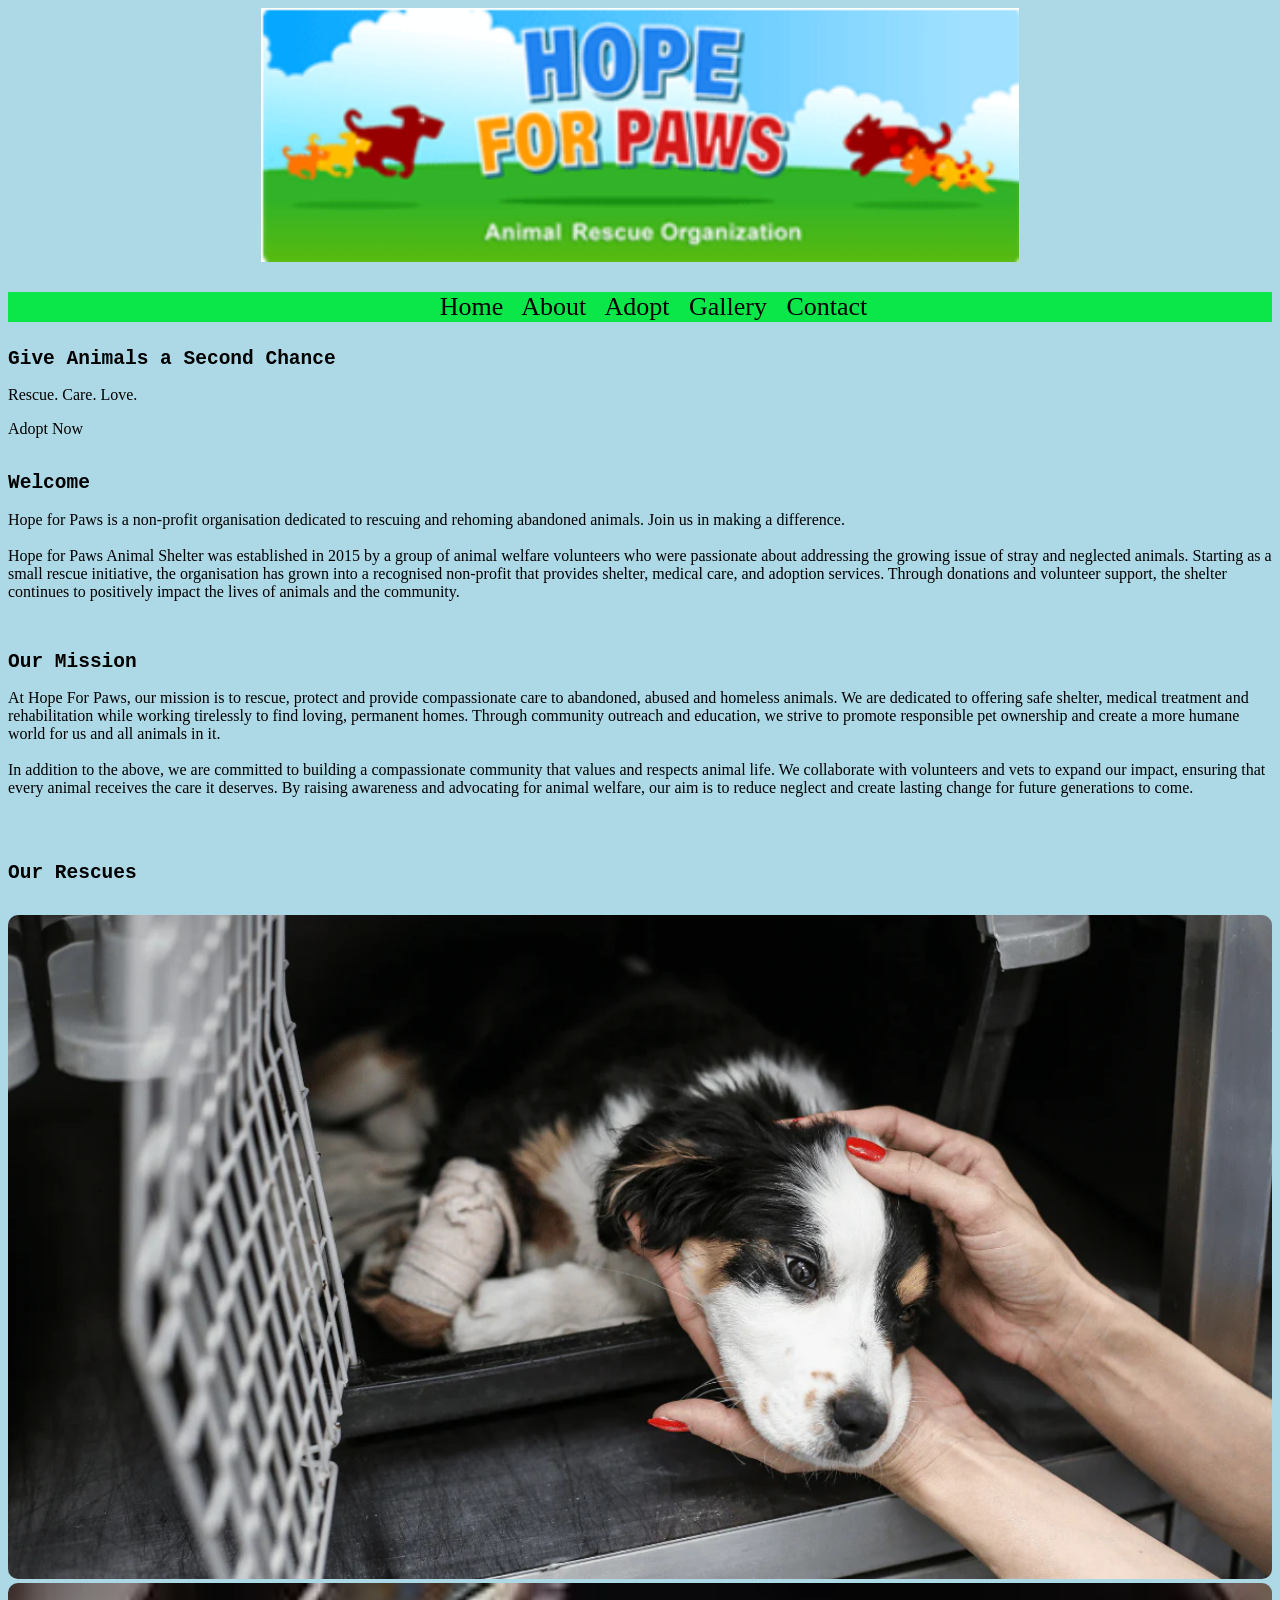
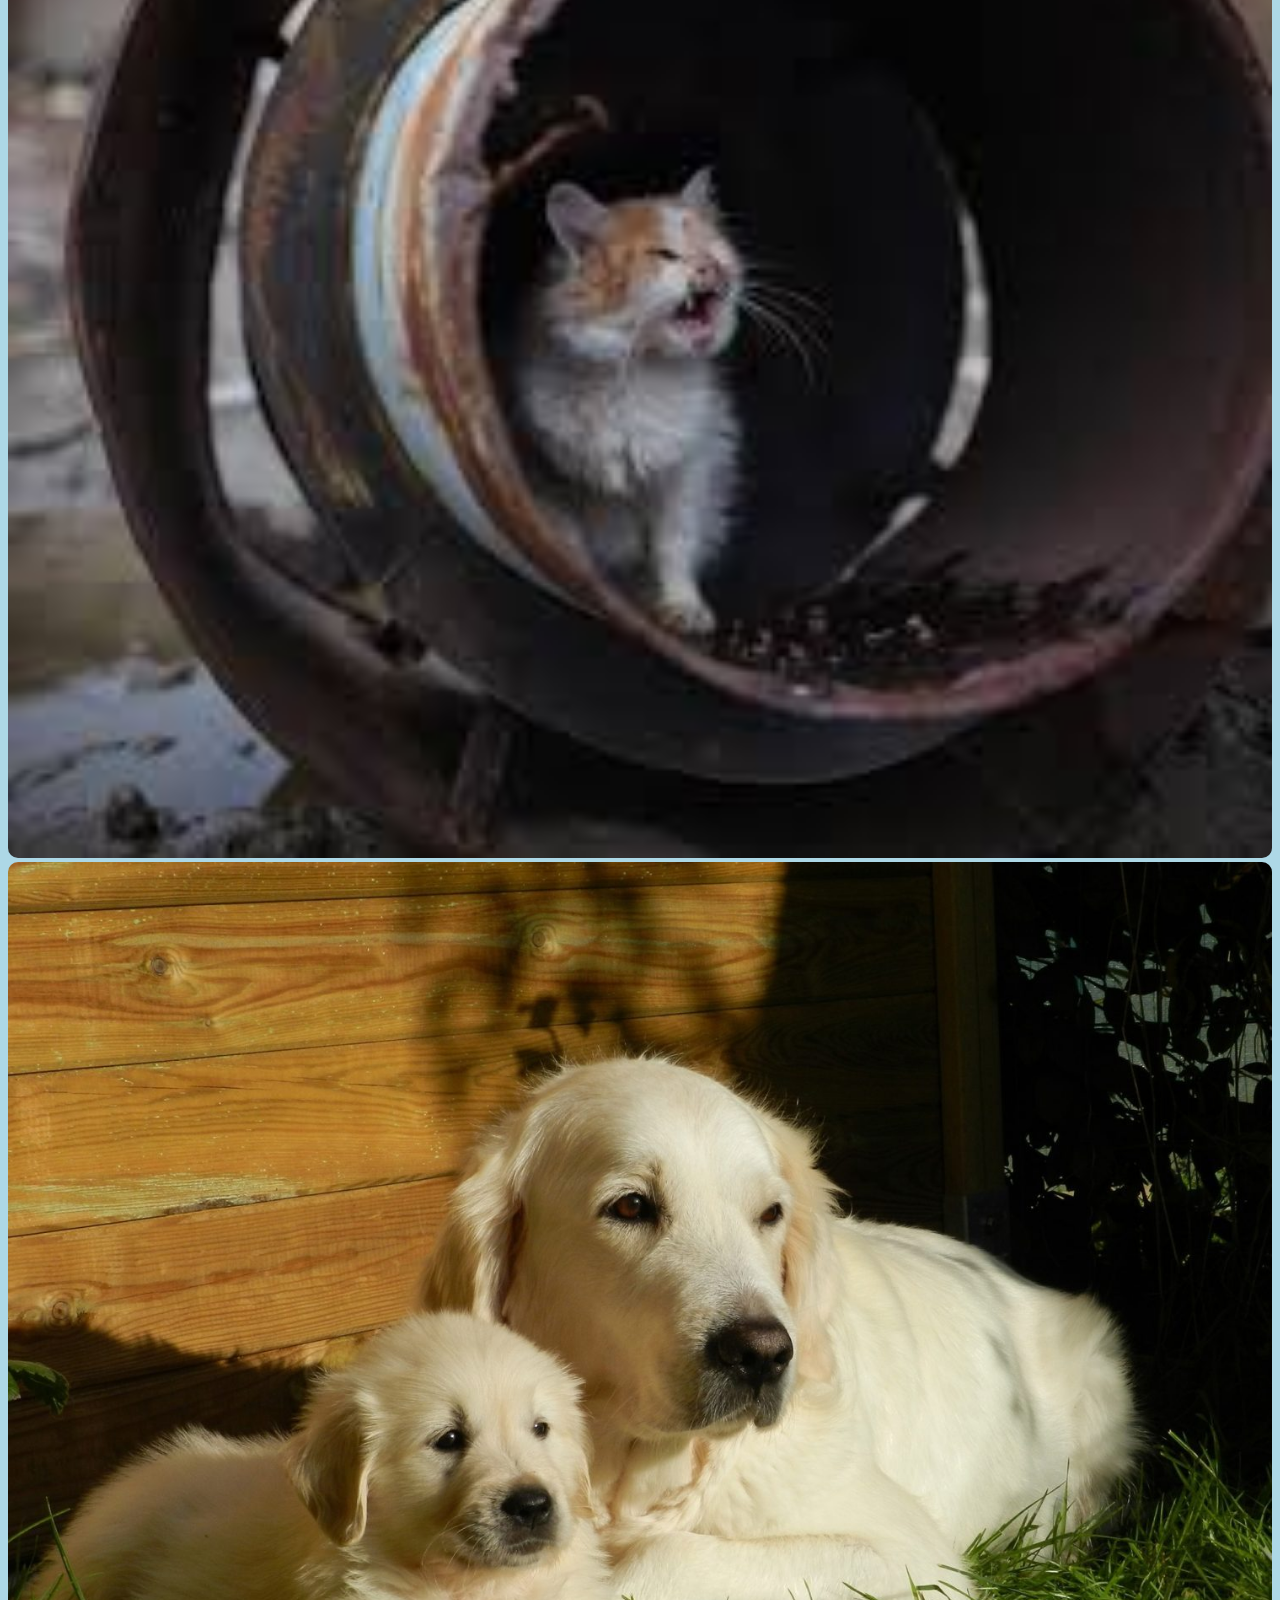
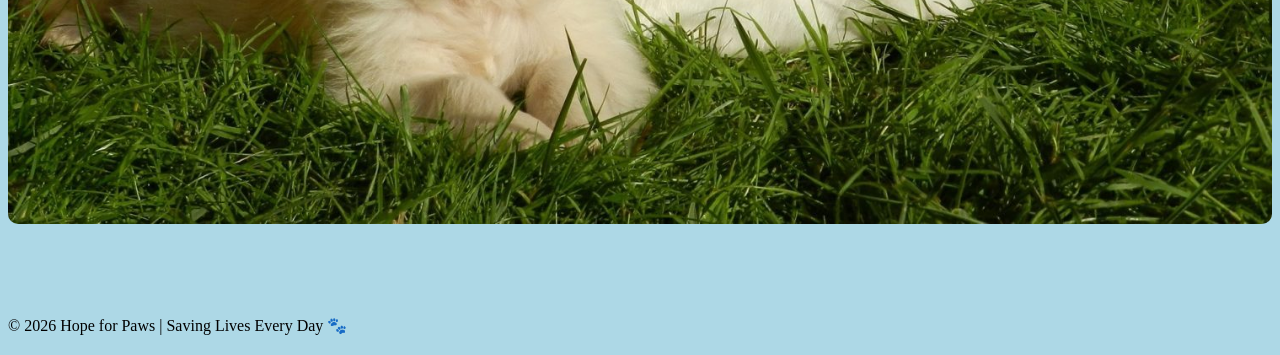
<file: index.html>
<!DOCTYPE html>
<html lang="en">
<head>
    <meta charset="UTF-8">
    <link rel="stylesheet" href="style.css">
</head>

<header>
    <div class="logo-container">
    </div>
    <div style="text-align: center">
        <img src="images/Hope for paws.PNG" alt="Logo of business" style="width: 60%; height: auto;">
    </div>
    
    <nav>
    <ul class="nav-links">
    <div style="text-align: center">
        <a href="home.html">Home</a> &nbsp;
        <a href="about.html">About</a> &nbsp;
        <a href="adopt.html">Adopt</a> &nbsp;
        <a href="gallery.html">Gallery</a> &nbsp;
        <a href="contact.html">Contact</a> &nbsp;
    </div>
    </ul>
    </nav>
</header>

<section class="hero">
    <div class="hero-text">
        <h2>Give Animals a Second Chance</h2>
        <p>Rescue. Care. Love.</p>
        <a href="adopt.html" class="btn">Adopt Now</a>
    </div>
</section>
</body>
<section class="content">
    <br>
    <h2>Welcome</h2>
    <p>
        Hope for Paws is a non-profit organisation dedicated to rescuing and rehoming
        abandoned animals. Join us in making a difference.
        <br><br>
        Hope for Paws Animal Shelter was established in 2015 by a group of animal welfare
volunteers who were passionate about addressing the growing issue of stray and neglected
animals. Starting as a small rescue initiative, the organisation has grown into a recognised
non-profit that provides shelter, medical care, and adoption services. Through donations and
volunteer support, the shelter continues to positively impact the lives of animals and the
community.
    </p>
</section>

<section class="content light">
    <br>
    <h2>Our Mission</h2>
    <p>
        At Hope For Paws, our mission is to rescue, protect and provide compassionate care to abandoned, abused and homeless animals. We are dedicated to offering safe shelter, medical treatment and rehabilitation while working tirelessly to find loving, permanent homes. Through community outreach and education, we strive to promote responsible pet ownership and create a more humane world for us and all animals in it.
        <br><br>
        In addition to the above, we are committed to building a compassionate community that values and respects animal life. We collaborate with volunteers and vets to expand our impact, ensuring that every animal receives the care it deserves. By raising awareness and advocating for animal welfare, our aim is to reduce neglect and create lasting change for future generations to come. 
    </p>
</section>

<section class="gallery">
    <br>
    <h2>Our Rescues</h2>
    <div class="images">
        <img src="images/rescue dog" alt="Rescue Dog" width="250"; height="300;">
        <img src="images/rescue cat.jpg" alt="Rescue Cat" width="250"; height="300";>
        <img src="images/dog.jpg" alt="Happy Dog" width="250"; height="300";>
    </div>
</section>

<footer>
    <br><br><br><br>
    <p>© 2026 Hope for Paws | Saving Lives Every Day 🐾</p>
</footer>

</body>
</html>
</file>
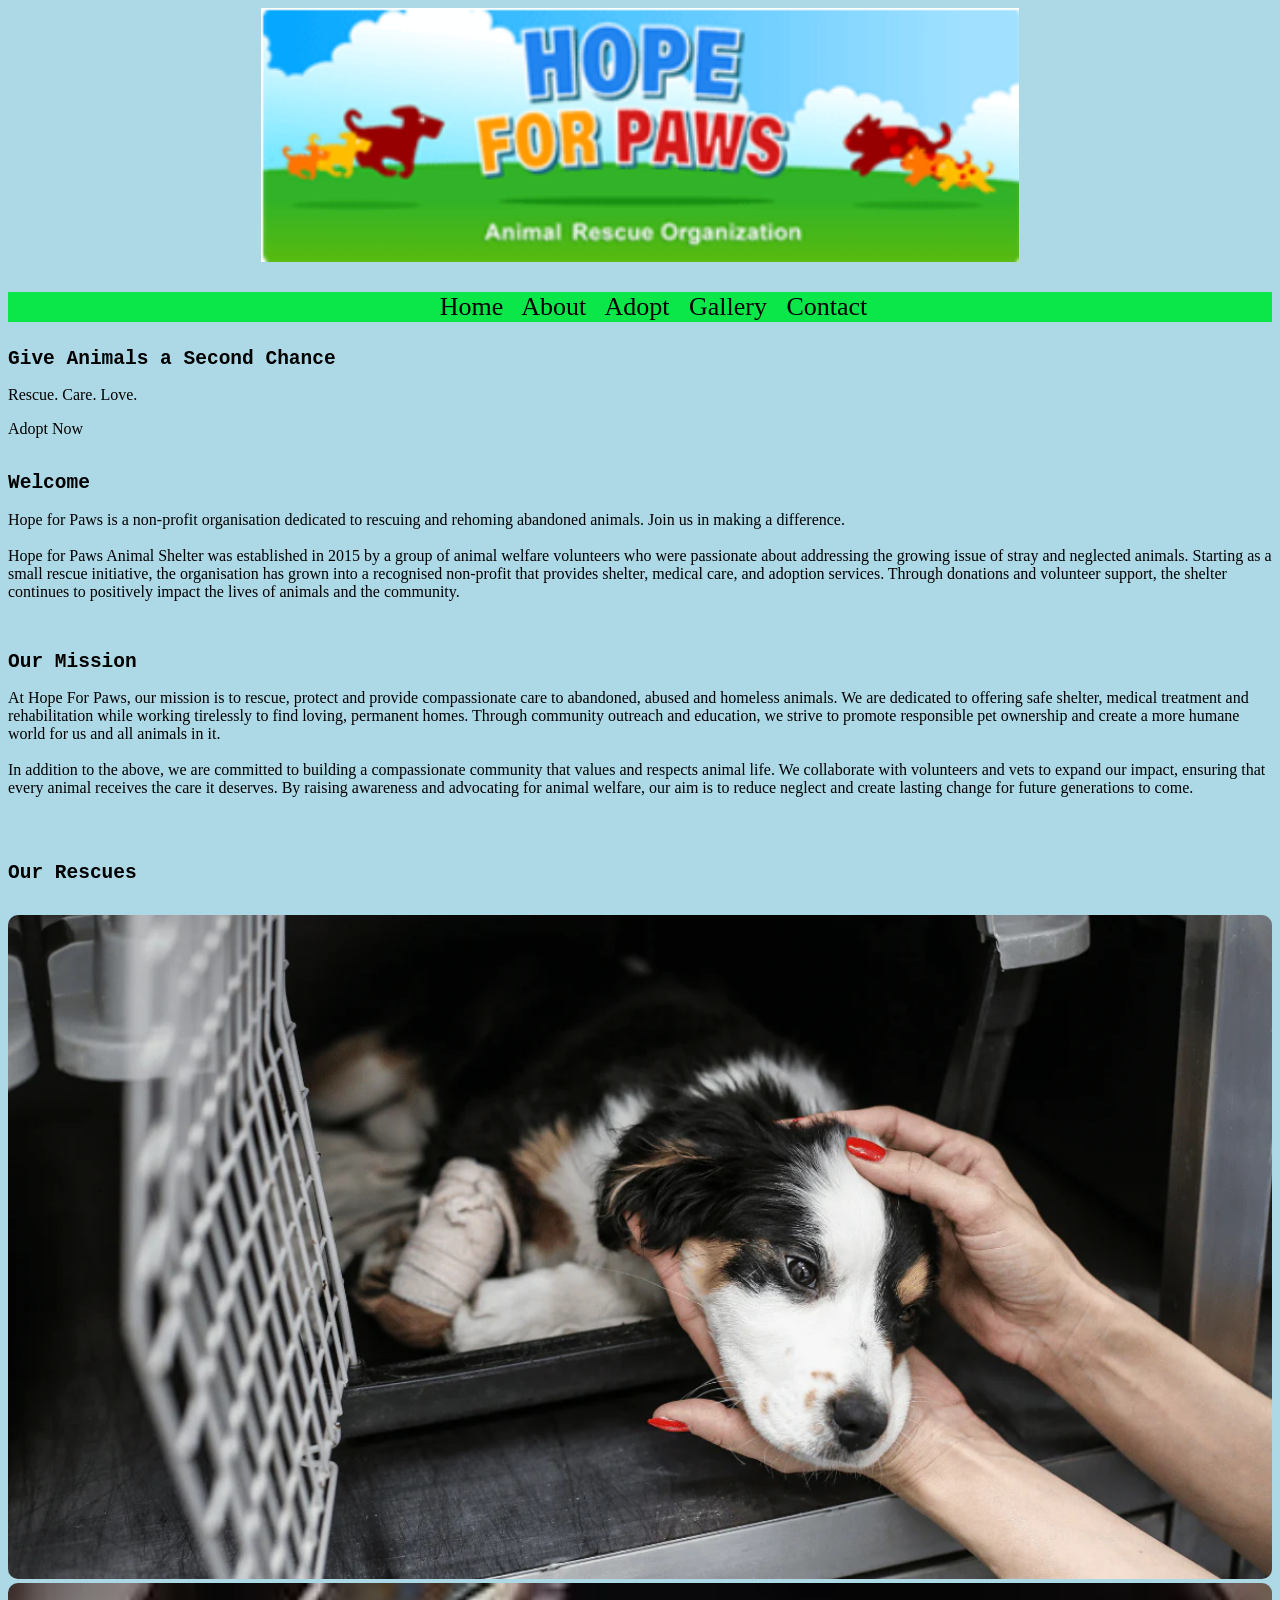
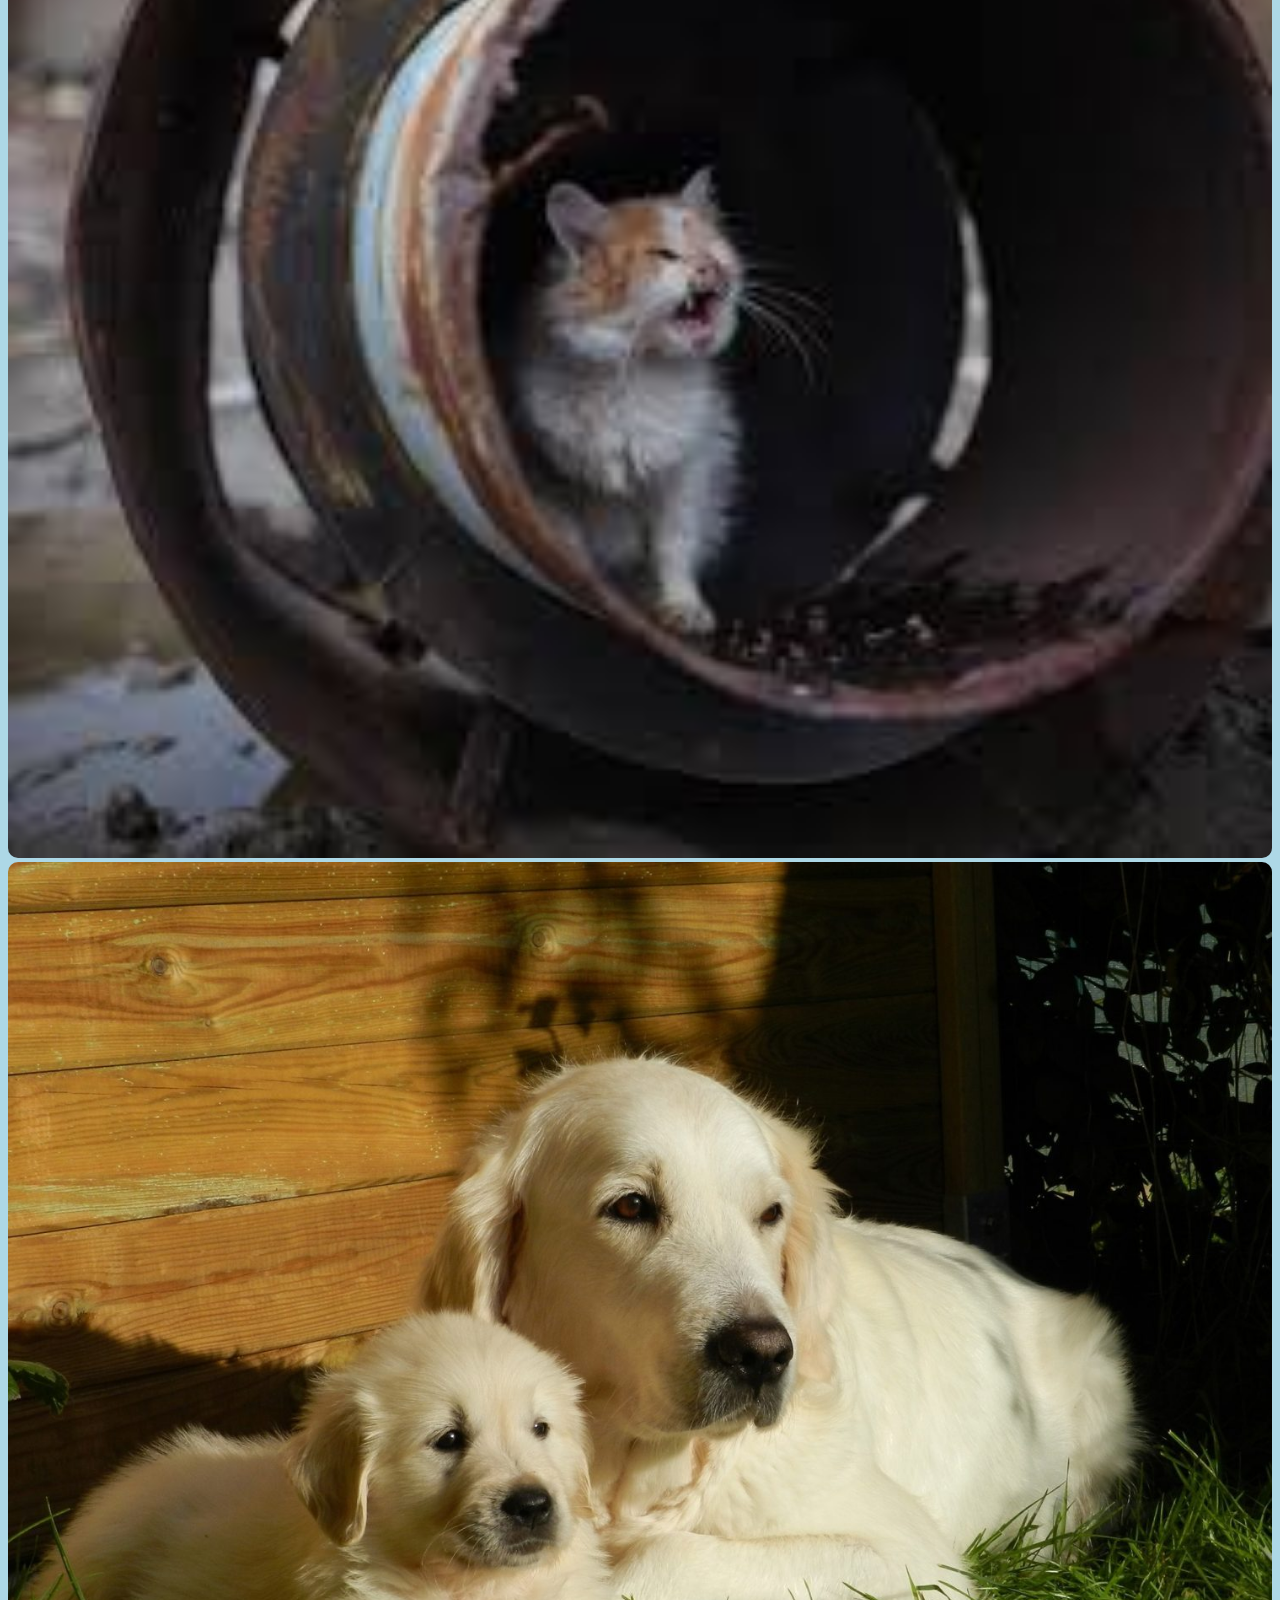
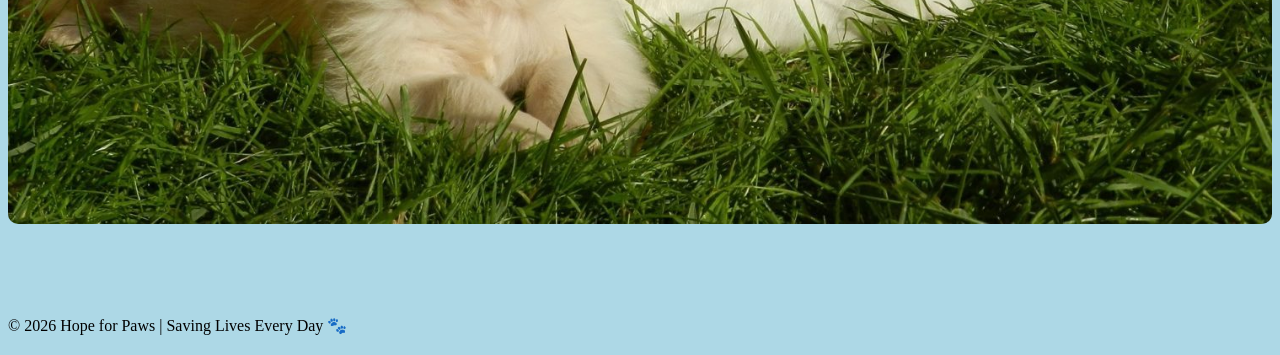
<file: home.html>
<!DOCTYPE html>
<html lang="en">
<head>
    <meta charset="UTF-8">
    <link rel="stylesheet" href="style.css">
</head>

<header>
    <div class="logo-container">
    </div>
    <div style="text-align: center">
        <img src="images/Hope for paws.PNG" alt="Logo of business" style="width: 60%; height: auto;">
    </div>
    
    <nav>
    <ul class="nav-links">
    <div style="text-align: center">
        <a href="home.html">Home</a> &nbsp;
        <a href="about.html">About</a> &nbsp;
        <a href="adopt.html">Adopt</a> &nbsp;
        <a href="gallery.html">Gallery</a> &nbsp;
        <a href="contact.html">Contact</a> &nbsp;
    </div>
    </ul>
    </nav>
</header>

<section class="hero">
    <div class="hero-text">
        <h2>Give Animals a Second Chance</h2>
        <p>Rescue. Care. Love.</p>
        <a href="adopt.html" class="btn">Adopt Now</a>
    </div>
</section>
</body>
<section class="content">
    <br>
    <h2>Welcome</h2>
    <p>
        Hope for Paws is a non-profit organisation dedicated to rescuing and rehoming
        abandoned animals. Join us in making a difference.
        <br><br>
        Hope for Paws Animal Shelter was established in 2015 by a group of animal welfare
volunteers who were passionate about addressing the growing issue of stray and neglected
animals. Starting as a small rescue initiative, the organisation has grown into a recognised
non-profit that provides shelter, medical care, and adoption services. Through donations and
volunteer support, the shelter continues to positively impact the lives of animals and the
community.
    </p>
</section>

<section class="content light">
    <br>
    <h2>Our Mission</h2>
    <p>
        At Hope For Paws, our mission is to rescue, protect and provide compassionate care to abandoned, abused and homeless animals. We are dedicated to offering safe shelter, medical treatment and rehabilitation while working tirelessly to find loving, permanent homes. Through community outreach and education, we strive to promote responsible pet ownership and create a more humane world for us and all animals in it.
        <br><br>
        In addition to the above, we are committed to building a compassionate community that values and respects animal life. We collaborate with volunteers and vets to expand our impact, ensuring that every animal receives the care it deserves. By raising awareness and advocating for animal welfare, our aim is to reduce neglect and create lasting change for future generations to come. 
    </p>
</section>

<section class="gallery">
    <br>
    <h2>Our Rescues</h2>
    <div class="images">
        <img src="images/rescue dog" alt="Rescue Dog" width="250"; height="300;">
        <img src="images/rescue cat.jpg" alt="Rescue Cat" width="250"; height="300";>
        <img src="images/dog.jpg" alt="Happy Dog" width="250"; height="300";>
    </div>
</section>

<footer>
    <br><br><br><br>
    <p>© 2026 Hope for Paws | Saving Lives Every Day 🐾</p>
</footer>

</body>
</html>
</file>
<file: style.css>
/* home css*/
 style
    *{
        margin: 0;
        padding: 0;
        box-sizing: border-box;
    }
    .container ul li{
        display: inline;
        padding: 20px
    }
    ul {
        text-align: center;
        background-color: rgb(11, 231, 73);
        font-size: 26px;
    }
    ul::after{
        background-color: red;
    }
    a{
        text-decoration: none;
    }
    body {
        background-color: lightblue;
    }
    h2 {
        font-family: monospace;
    }
    a {
        color: black;
    }

/* about css*/
style
    *{
        margin: 0;
        padding: 0;
        box-sizing: border-box;
    }
    .container ul li{
        display: inline;
        padding: 20px
    }
    ul {
        text-align: center;
        background-color: rgb(11, 231, 73);
        font-size: 26px;
    }
    ul::after{
        background-color: red;
    }
    a{
        text-decoration: none;
    }
 body {
        background-color: lightblue;
    }
    h2 {
        font-family: monospace;
    }
    /* adopt css*/
    style
    *{
        margin: 0;
        padding: 0;
        box-sizing: border-box;
    }
    .container ul li{
        display: inline;
        padding: 20px
    }
    ul {
        text-align: center;
        background-color: rgb(11, 231, 73);
        font-size: 26px;
    }
    ul::after{
        background-color: red;
    }
    a{
        text-decoration: none;
    }
     body {
        background-color: lightblue;
    }
    h2 {
        font-family: monospace;
    }

/*gallery css*/
    style 
    *{
        margin: 0;
        padding: 0;
        box-sizing: border-box;
    }
    .container ul li{
        display: inline;
        padding: 20px
    }
    ul {
        text-align: center;
        background-color: rgb(11, 231, 73);
        font-size: 26px;
    }
    ul::after{
        background-color: red;
    }
    a{
        text-decoration: none;
    }
     body {
        background-color: lightblue;
    }
    h2 {
        font-family: monospace;
    }

    /*contact css*/
    style
    *{
        margin: 0;
        padding: 0;
        box-sizing: border-box;
    }
    .container ul li{
        display: inline;
        padding: 20px
    }
    ul {
        text-align: center;
        background-color: rgb(11, 231, 73);
        font-size: 26px;
    }
    ul::after{
        background-color: red;
    }
    a{
        text-decoration: none;
    }
     body {
        background-color: lightblue;
    }
    h2 {
        font-family: monospace;
    }
iframe{
    border-radius: 50%
}
iframe:hover{
    transform: scale(1.1);
    opacity: 1;
}
#lightBox{
    display: flex;
    align-items: center;
    justify-content: center;
    height: 100vh;
    position: fixed;
    left: 0;
    top: 0;
    background: rgba(red, green, blue, alpha);
}

.gallery {
   display: grid;
   grid-template-columns: (auto-fit,minmax(150px, 1fr) );
   gap: 15px;
   width: 100%;
}
.gallery img {
    width: 100%;
    height: auto;
    border-radius: 10px;
    cursor: pointer;
    transition: transform 0;
}
</file>
